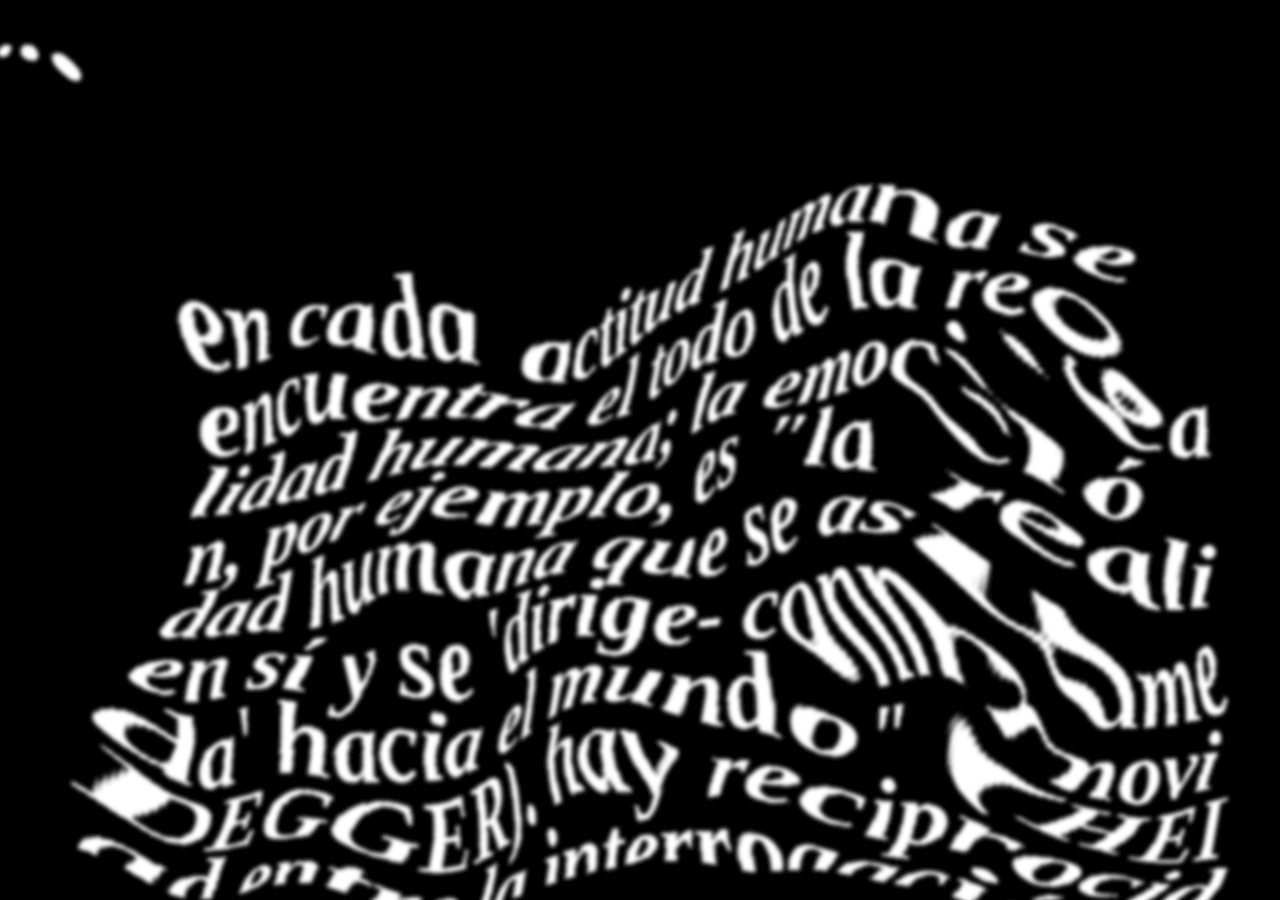
<file: index.html>
<!DOCTYPE html>
<html lang="es">

<head>
  <meta charset="UTF-8">
  <title>enlasantípodasdelavidaíntima</title>
  <link rel="stylesheet" href="./style.css">

</head>

<body>
  <!-- partial:index.partial.html -->
  <div id="container">
    <h1> ....</h1>
    <p id="text">
      en cada actitud humana se encuentra el todo de la realidad humana; la emoción, por ejemplo, es "la realidad humana que se asume en sí y se 'dirige- conmovida' hacia el mundo" (HEIDEGGER). hay reciprocidad entre la interrogación de la emoción y la interrogación de la conciencia porque te conmueves. y la conciencia es tal que la emoción es posible, incluso, necesaria</span>. El hecho aislado no significa nada. Sartre estudia la emoción como un sistema organizado de medios que apuntan a un fin, llamado enmascarar o reemplazar una conducta; "ella expresa bajo un aspecto definido la totalidad sintética humana en su integridad"- Por lo tanto no puede ser considerada por (sobre) estimulación exterior eso de k se te cae el sistema límbico ¿cuánto  puede un cuerpo acumular en humanidad sin procesar. la instalación DESEA DERRUMBE DESARMES DERRAME </span> █▒▒▒▒▒▒▒▒▒▒▒▒▒▒▒▒▒▒▒▒▒▒▒▒▒▒▒▒▒▒▒▒▒▒▒▒▒▒▒▒▒▒▒▒▒▒▒▒▒▒▒▒▒▒▒▒▒▒▒▒▒▒▒▒▒▒▒▒▒▒▒▒▒▒▒▒▒▒▒▒▒▒▒▒▒▒▒▒▒▒▒▒▒▒▒▒▒▒▒▒▒▒▒▒▒▒▒▒▒▒▒▒▒▒▒▒▒▒▒▒▒▒▒▒▒▒▒▒▒▒▒▒▒▒▒▒▒▒▒▒▒▒▒▒▒▒▒▒▒▒▒▒▒▒▒▒▒▒▒▒▒▒▒▒▒▒▒▒▒▒▒▒▒▒▒▒▒▒▒▒▒▒▒▒▒▒▒▒▒▒▒▒▒▒▒▒▒▒▒▒▒▒▒▒▒▒▒▒▒▒▒▒▒▒▒▒▒▒▒▒▒▒▒▒▒▒▒▒▒▒▒▒▒▒▒▒▒▒▒▒▒▒▒▒▒▒▒▒▒▒▒▒▒▒▒▒▒▒▒▒▒▒▒▒▒▒▒▒▒▒▒▒▒▒▒▒▒▒▒▒▒▒▒▒▒▒▒▒▒▒▒▒▒▒▒▒▒▒▒▒▒▒▒▒▒▒▒▒▒▒▒▒▒▒▒▒▒▒▒▒▒▒▒▒▒▒▒▒▒▒▒▒▒▒▒▒▒▒▒▒▒▒▒▒▒▒▒▒▒▒▒▒▒▒▒▒▒▒▒▒▒▒▒▒▒▒▒▒▒▒▒▒▒▒▒▒▒▒▒▒▒▒▒▒▒▒▒▒▒▒▒▒▒▒▒▒▒▒▒▒▒▒▒▒▒▒▒▒▒▒▒▒▒▒▒▒▒▒▒▒▒▒▒▒▒▒▒▒▒▒▒▒▒▒▒▒▒▒▒▒▒▒▒▒▒▒▒▒▒▒▒▒▒▒▒▒▒▒▒▒▒▒▒▒▒▒▒▒▒▒▒▒▒▒▒▒▒▒▒▒▒▒▒▒▒▒▒▒▒▒▒▒▒▒▒▒▒▒▒▒▒▒▒▒▒▒▒▒▒▒▒▒▒▒▒▒▒▒▒▒▒▒▒▒▒▒▒▒▒▒▒▒▒▒▒▒▒▒▒▒▒▒▒▒▒▒▒▒▒▒▒▒▒▒▒▒▒▒▒▒▒▒▒▒▒▒▒▒▒▒▒▒▒▒▒▒▒▒▒▒▒▒▒▒▒▒▒▒▒▒▒▒▒▒▒▒▒▒▒▒▒▒▒▒▒▒▒▒▒▒▒▒▒▒▒▒▒▒▒▒▒▒▒▒▒▒▒▒▒▒▒▒▒▒▒▒▒▒▒▒▒▒▒▒▒▒▒▒▒▒▒▒▒▒▒▒▒▒▒▒▒▒▒▒▒▒▒▒▒▒▒▒▒▒▒▒▒▒▒▒▒▒▒▒▒▒▒▒▒▒▒▒▒▒▒▒▒▒▒▒▒▒▒▒▒▒▒▒▒▒▒▒▒▒▒▒▒▒▒▒▒▒▒▒▒▒▒▒▒▒▒▒▒▒▒▒▒▒▒▒▒▒▒▒▒▒▒▒▒▒▒▒▒▒▒▒▒▒▒▒▒▒▒▒▒▒▒▒▒▒▒▒▒▒▒▒▒▒▒▒▒▒▒▒▒▒▒▒▒▒▒▒▒▒▒▒▒▒▒▒▒▒▒▒▒▒▒▒▒▒▒▒▒▒▒▒▒▒▒▒▒▒▒▒▒▒▒▒▒▒▒▒▒▒▒▒▒▒▒▒▒▒▒▒▒▒▒▒▒▒▒▒▒▒▒▒▒▒▒▒▒▒▒▒▒▒▒▒▒▒▒▒▒▒▒▒▒▒▒▒▒▒▒▒▒▒▒▒▒▒▒▒▒▒▒▒▒▒▒▒▒▒▒▒▒▒▒▒▒▒▒▒▒▒▒▒▒▒▒▒▒▒▒▒▒▒▒▒▒▒▒▒▒▒▒▒▒▒▒▒▒▒▒▒▒▒▒▒▒▒▒▒▒▒▒▒▒▒▒▒▒▒▒▒▒▒▒▒▒▒▒▒▒▒▒▒▒▒▒▒▒▒▒▒▒▒▒▒▒▒▒▒▒▒▒▒▒▒▒▒▒▒▒▒▒▒▒▒▒▒▒▒▒▒▒▒▒▒▒▒▒▒▒▒▒▒▒▒▒▒▒▒▒▒▒▒▒▒▒▒▒▒▒▒▒▒▒▒▒▒▒▒▒▒▒▒▒▒▒▒▒▒▒▒▒▒▒▒▒▒▒▒▒▒▒▒▒▒▒▒▒▒▒▒▒▒▒▒▒▒▒▒▒▒▒▒▒▒▒▒▒▒▒▒▒▒▒▒▒▒▒▒▒▒▒▒▒▒▒▒▒▒▒▒▒▒▒▒▒▒▒▒▒▒▒▒▒▒▒▒▒▒▒▒▒▒▒▒▒▒▒▒▒▒▒▒▒▒▒▒▒▒▒▒▒▒▒▒▒▒▒▒▒▒▒▒▒▒▒▒▒▒▒▒▒▒▒▒▒▒▒▒▒▒▒▒▒▒▒▒▒▒▒▒▒▒▒▒▒▒▒▒▒▒▒▒▒▒▒▒▒▒▒▒▒▒▒▒▒▒▒▒▒▒▒▒▒▒▒▒▒▒▒▒▒▒▒▒▒▒▒▒▒▒▒▒▒▒▒▒▒▒▒▒▒▒▒▒▒▒▒▒▒▒▒▒▒▒▒▒▒▒▒▒▒▒▒▒▒▒▒▒▒▒▒▒▒▒▒▒▒▒▒▒▒▒▒▒▒▒▒▒▒▒▒▒▒▒▒▒▒▒▒▒▒▒▒▒▒▒▒▒▒▒▒▒▒▒▒▒▒▒▒▒▒▒▒▒▒▒▒▒▒▒▒▒▒▒▒▒▒▒▒▒▒▒▒▒▒▒▒▒▒▒▒▒▒▒▒▒▒▒▒▒▒▒▒▒▒▒▒▒▒▒▒▒▒▒▒▒▒▒▒▒▒▒▒▒▒▒▒▒▒▒▒▒▒▒▒▒▒▒▒▒▒▒▒▒▒▒▒▒▒▒▒▒▒▒▒▒▒▒▒▒▒▒▒▒▒▒▒▒▒▒▒▒▒▒▒▒▒▒▒▒▒▒▒▒▒▒▒▒▒▒▒▒▒▒▒▒▒▒▒▒▒▒▒▒▒▒▒▒▒▒▒▒▒▒▒▒▒▒▒▒▒▒▒▒▒▒▒▒▒▒▒▒▒▒▒▒▒▒▒▒▒▒▒▒▒▒▒▒▒▒▒▒▒▒▒▒▒▒▒▒▒▒▒▒▒▒▒▒▒▒▒▒▒▒▒▒▒▒▒▒▒▒▒▒▒▒▒▒▒▒▒▒▒▒▒▒▒▒▒▒▒▒▒▒▒▒▒▒▒▒▒▒▒▒▒▒▒▒▒▒▒▒▒▒▒▒▒▒▒▒▒▒▒▒▒▒▒▒▒▒▒▒▒▒▒▒▒▒▒▒▒▒▒▒▒▒▒▒▒▒▒▒▒▒▒▒▒▒▒▒▒▒▒▒▒▒▒▒▒▒▒▒▒▒▒▒▒▒▒▒▒▒▒▒▒▒▒▒▒▒▒▒▒▒▒▒▒▒▒▒▒▒▒▒▒▒▒▒▒▒▒▒▒▒▒▒▒▒▒▒▒▒▒▒▒▒▒▒▒▒▒▒▒▒▒▒▒▒▒▒▒▒▒▒▒▒▒▒▒▒▒▒▒▒▒▒▒▒▒▒▒▒▒▒▒▒▒▒▒▒▒▒▒▒▒▒▒▒▒▒▒▒▒▒▒▒▒▒▒▒▒▒▒▒▒▒▒▒▒▒▒▒▒▒▒▒▒▒▒▒▒▒▒▒▒▒▒▒▒▒▒▒▒▒▒▒▒▒▒▒▒▒▒▒▒▒▒▒▒▒▒▒▒▒▒▒▒▒▒▒▒▒▒▒▒▒▒▒▒▒▒▒▒▒▒▒▒▒▒▒▒▒▒▒▒▒▒▒▒▒▒▒▒▒▒▒▒▒▒▒▒▒▒▒▒▒▒▒▒▒▒▒▒▒▒▒▒▒▒▒▒▒▒▒▒▒▒▒▒▒▒▒▒▒▒▒▒▒▒▒▒▒▒▒▒▒▒▒▒▒▒▒▒▒▒▒▒▒▒▒▒▒▒▒▒▒▒▒▒▒▒▒▒▒▒▒▒▒▒▒▒▒▒▒▒▒▒▒▒▒▒▒▒▒▒▒▒▒▒▒▒▒▒▒▒▒▒▒▒▒▒▒▒▒▒▒▒▒▒▒▒▒▒▒▒▒▒▒▒▒▒▒▒▒▒▒▒▒▒▒▒▒▒▒▒▒▒▒▒▒▒▒▒▒▒▒▒▒▒▒▒▒▒▒▒▒▒▒▒▒▒▒▒▒▒▒▒▒▒▒▒▒▒▒▒▒▒▒▒▒▒▒▒▒▒▒▒▒▒▒▒▒▒▒▒▒▒▒▒▒▒▒▒▒▒▒▒▒▒▒▒▒▒▒▒▒▒▒▒▒▒▒▒▒▒▒▒▒▒▒▒▒▒▒▒▒▒▒▒▒▒▒▒▒▒▒▒▒▒▒▒▒▒▒▒▒▒▒▒▒▒▒▒▒▒▒▒▒▒▒▒▒▒▒▒▒▒▒▒▒▒▒▒▒▒▒▒▒▒▒▒▒▒▒▒▒▒▒▒▒▒▒▒▒▒▒▒▒▒▒▒▒▒▒▒▒▒▒▒▒▒▒▒▒▒▒▒▒▒▒▒▒▒▒▒▒▒▒▒▒▒▒▒▒▒▒▒▒▒▒▒▒▒▒▒▒▒▒▒▒▒▒▒▒▒▒▒▒▒▒▒▒▒▒▒▒▒▒▒▒▒▒▒▒▒▒▒▒▒▒▒▒▒▒▒▒▒▒▒▒▒▒▒▒▒▒▒▒▒▒▒▒▒▒▒▒▒▒▒▒▒▒▒▒▒▒▒▒▒▒▒▒▒▒▒▒▒▒▒▒▒▒▒▒▒▒▒▒▒▒▒▒▒▒▒▒▒▒▒▒▒▒▒▒▒▒▒▒▒▒▒▒▒▒▒▒▒▒▒▒▒▒▒▒▒▒▒▒▒▒▒▒▒▒▒▒▒▒▒▒▒▒▒▒▒▒▒▒▒▒▒▒▒▒▒▒▒▒▒▒▒▒▒▒▒▒▒▒▒▒▒▒▒▒▒▒▒▒▒▒▒▒▒▒▒▒▒▒▒▒▒▒▒▒▒▒▒▒▒▒▒▒▒▒▒▒▒▒▒▒▒▒▒▒▒▒▒▒▒▒▒▒▒▒▒▒▒▒▒▒▒▒▒▒▒▒▒▒▒▒▒▒▒▒▒▒▒▒▒▒▒▒▒▒▒▒▒▒▒▒▒▒▒▒▒▒▒▒▒▒▒▒▒▒▒▒▒▒▒▒▒▒▒▒▒▒▒▒▒▒▒▒▒▒▒▒▒▒▒▒▒▒▒▒▒▒▒▒▒▒▒▒▒▒▒▒▒▒▒▒▒▒▒▒▒▒▒▒▒▒▒▒▒▒▒▒▒▒▒▒▒▒▒▒▒▒▒▒▒▒▒▒▒▒▒▒▒▒▒▒▒▒▒▒▒▒▒▒▒▒▒▒▒▒▒▒▒▒▒▒▒▒▒▒▒▒▒▒▒▒▒▒▒▒▒▒▒▒▒▒▒▒▒▒▒▒▒▒▒▒▒▒▒▒▒▒▒▒▒▒▒▒▒▒▒▒▒▒▒▒▒▒▒▒▒▒▒▒▒▒▒▒▒▒▒▒▒▒▒▒▒▒▒▒▒▒▒▒▒▒▒▒▒▒▒▒▒▒▒▒▒▒▒▒▒▒▒▒▒▒▒▒▒▒▒▒▒▒▒▒▒▒▒▒▒▒▒▒▒▒▒▒▒▒▒▒▒▒▒▒▒▒▒▒▒▒▒▒▒▒▒▒▒▒▒▒▒▒▒▒▒▒▒▒▒▒▒▒▒▒▒▒▒▒▒▒▒▒▒▒▒▒▒▒▒▒▒▒▒▒▒▒▒▒▒▒▒▒▒▒▒▒▒▒▒▒▒▒▒▒▒▒▒▒▒▒▒▒▒▒▒▒▒▒▒▒▒▒▒▒▒▒▒▒▒▒▒▒▒▒▒▒▒▒▒▒▒▒▒▒▒▒▒▒▒▒▒▒▒▒▒▒▒▒▒▒▒▒▒▒▒▒▒▒▒▒▒▒▒▒▒▒▒▒▒▒▒▒▒▒▒▒▒▒▒▒▒▒▒▒▒▒▒▒▒▒▒▒▒▒▒▒▒▒▒▒▒▒▒▒▒▒▒▒▒▒▒▒▒▒▒▒▒▒▒▒▒▒▒▒▒▒▒▒▒▒▒▒▒▒▒▒▒▒▒▒▒▒▒▒▒▒▒▒▒▒▒▒▒▒▒▒▒▒▒▒▒▒▒▒▒▒▒▒▒▒▒▒▒▒▒▒▒▒▒▒▒▒▒▒▒▒▒▒▒▒▒▒▒▒▒▒▒▒▒▒▒▒▒▒▒▒▒▒▒▒▒▒▒▒▒▒▒▒▒▒▒▒▒▒▒▒▒▒▒▒▒▒▒▒▒▒▒▒▒▒▒▒▒▒▒▒▒▒▒▒▒▒▒▒▒▒▒▒▒▒▒▒▒▒▒▒▒▒▒▒▒▒▒▒▒▒▒▒▒▒▒▒▒▒▒▒▒▒▒▒▒▒▒▒▒▒▒▒▒▒▒▒▒▒▒▒▒▒▒▒▒▒▒▒▒▒▒▒▒▒▒▒▒▒▒▒▒▒▒▒▒▒▒▒▒▒▒▒▒▒▒▒▒▒▒▒▒▒▒▒▒▒▒▒▒▒▒▒▒▒▒▒▒▒▒▒▒▒▒▒▒▒▒▒▒▒▒▒▒▒▒▒▒▒▒▒▒▒▒▒▒▒▒▒▒▒▒▒▒▒▒▒▒▒▒▒▒▒▒▒▒▒▒▒▒▒▒▒▒▒▒▒▒▒▒▒▒▒▒▒▒▒▒▒▒▒▒▒▒▒▒▒▒▒▒▒▒▒▒▒▒▒▒▒▒▒▒▒▒▒▒▒▒▒▒▒▒▒▒▒▒▒▒▒▒▒▒▒▒▒▒▒▒▒▒▒▒▒▒▒▒▒▒▒▒▒▒▒▒▒▒▒▒▒▒▒▒▒▒▒▒▒▒▒▒▒▒▒▒▒▒▒▒▒▒▒▒▒▒▒▒▒▒▒▒▒▒▒▒▒▒▒▒▒▒▒▒▒▒▒▒▒▒▒▒▒▒▒▒▒▒▒▒▒▒▒▒▒▒▒▒▒▒▒▒▒▒▒▒▒▒▒▒▒▒▒▒▒▒▒▒▒▒▒▒▒▒▒▒▒▒▒▒▒▒▒▒▒▒▒▒▒▒▒▒▒▒▒▒▒▒▒▒▒▒▒▒▒▒▒▒▒▒▒▒▒▒▒▒▒▒▒▒▒▒▒▒▒▒▒▒▒▒▒▒▒▒▒▒▒▒▒▒▒▒▒▒▒▒▒▒▒▒▒▒▒▒▒▒▒▒▒▒▒▒▒▒▒▒▒▒▒▒▒▒▒▒▒▒▒▒▒▒▒▒▒▒▒▒▒▒▒▒▒▒▒▒▒▒▒▒▒▒▒▒▒▒▒▒▒▒▒▒▒▒▒▒▒▒▒▒▒▒▒▒▒▒▒▒▒▒▒▒▒▒▒▒▒▒▒▒▒▒▒▒▒▒▒▒▒▒▒▒▒▒▒▒▒▒▒▒▒▒▒▒▒▒▒▒▒▒▒▒▒▒▒▒▒▒▒▒▒▒▒▒▒▒▒▒▒▒▒▒▒▒▒▒▒▒▒▒▒▒▒▒▒▒▒▒▒▒▒▒▒▒▒▒▒▒▒▒▒▒▒▒▒▒<!DOCTYPE html>
<html lang="es">
<head>
  <meta charset="UTF-8" />
  <title>smioochy.click</title>
  <meta name="viewport" content="width=device-width, initial-scale=1.0">
  <style>
    body {
      margin: 0;
      background-color: black;
      color: white;
      font-family: monospace;
    }

    .imagen-interactiva {
      background-image: url('derrames.png');
      background-size: cover;
      background-position: center;
      width: 100vw;
      height: 100vh;
      position: relative;
    }

    .zona-secreta {
      position: absolute;
      top: 20%;
      left: 30%;
      width: 300px;
      height: 100px;
      cursor: pointer;
    }

    .zona-secreta:hover {
      background-color: rgba(255, 0, 255, 0.3);
    }

    .mensaje-hover {
      position: absolute;
      top: 80%;
      left: 10%;
      color: hotpink;
      opacity: 0;
      transition: opacity 0.4s ease;
      font-size: 1.5rem;
    }

    .zona-secreta:hover + .mensaje-hover {
      opacity: 1;
    }
  </style>
</head>
<body>
  <div class="imagen-interactiva">
    <div class="zona-secreta"></div>
    <div class="mensaje-hover">¿cuánto puede un cuerpo portar y comportarse?</div>
  </div>
</body>
</html>

se desintegran las fuerzas que exigen exista un entre

Nosotros entre todo lo demás entre tensión entre otros

entre tú y tú, aquello y lo bello, justo entre medio

y <br><br><br>
con miedo de
 
      <br><br>      <br><br> <br><br><br><br><br><br><br><br><br><br>      <br><br> <br><br><br><br><br><br><br><br><br><br>      <br><br> <br><br><br><br><br><br><br><br><br><br>      <br><br> <br><br><br><br><br><br><br><br><br><br>      <br><br> <br><br><br><br><br><br><br><br><br><br>      <br><br> <br><br><br><br><br><br><br><br><br><br>      <br><br> <br><br><br><br><br><br><br><br><br><br>      <br><br> <br><br><br><br><br><br><br><br><br><br>















































































































































































































































































































































































































































































































































































































































































































































































































































































































































































































































































































































































































































































































































































































































































































































































































































































































































































































































































































































































































































































































































































































































































































































































































































































































































































































































































































































































































































































































































































































































































































































































































































































































































































































































































































































































































































































































































































































































































































































































































































































































































































































































































































































































































































































































































































































































































































































































































































































































































































































































































































































































































































































































































































































































































































































































































































































































































































































































































































































































































































































































































































































































































































































































































































































































































































































































































































































































































































































































































































































































































































































































































































































































































































































































































































































































































































































































































































































































































































































































































































































































































































































































































































































































































































































































































































































































































































































































































































































































































































































































































































































































































































































































































































































































































































































































































































































































































































































































































































































































































































































































































































































































































































































































































































































































































































































































































































































































































































































































































































































































































































































































































































































































































































































































































































































































































































































































































































































































































































































































































































































































































































































































































































































































































































































































































































































































































































































































































































































































































































































































































































































































































































































































































































































































































































































































































































































































































































































































































































































































































































































































































































































































































































































































































































































































































































































































































































































































































































































































































































































































































































































































































































































































































































































































































































































































































































































































































































































































































































































































































































































































































































































































































































































































































































































































































































































































































































































































































































































































































































































































































































































































































































































































































































































































































































































































































































































































































































































































































































































































































































































































































































































































































































































































































































































































































































































































































































































































































































































































































































































































































































































































































































































































































































































































































































































































































































































































































































































































































      ,
      uieyfiusfdfffffff <br><br><br><br>
      <img src="/superya/dino.png" alt="">
      Mis links:
      <br><br> <br><br><br><br><br><br><br><br><br><br>      <br><br> <br><br><br><br><br><br><br><br><br><br>      <br><br> <br><br><br><br><br><br><br><br><br><br>      <br><br> <br><br><br><br><br><br><br><br><br><br>      <br><br> <br><br><br><br><br><br><br><br><br><br>      <br><br> <br><br><br><br><br><br><br><br><br><br>      <br><br> <br><br><br><br><br><br><br><br><br><br>      <br><br> <br><br><br><br><br><br><br><br><br><br>      <br><br> <br><br><br><br><br><br><br><br><br><br>      <br><br> <br><br><br><br><br><br><br><br><br><br>      <br><br> <br><br><br><br><br><br><br><br><br><br>      <br><br> <br><br><br><br><br><br><br><br><br><br>      <br><br> <br><br><br><br><br><br><br><br><br><br>      <br><br> <br><br><br><br><br><br><br><br><br><br>      <br><br> <br><br><br><br><br><br><br><br><br><br>      <br><br> <br><br><br><br><br><br><br><br><br><br>      <br><br> <br><br><br><br><br><br><br><br><br><br>      <br><br> <br><br><br><br><br><br><br><br><br><br>      <br><br> <br><br><br><br><br><br><br><br><br><br>      <br><br> <br><br><br><br><br><br><br><br><br><br>      <br><br> <br><br><br><br><br><br><br><br><br><br>      <br><br> <br><br><br><br><br><br><br><br><br><br>      <br><br> <br><br><br><br><br><br><br><br><br><br>      <br><br> <br><br><br><br><br><br><br><br><br><br>      <br><br> <br><br><br><br><br><br><br><br><br><br>      <br><br> <br><br><br><br><br><br><br><br><br><br>      <br><br> <br><br><br><br><br><br><br><br><br><br>      <br><br> <br><br><br><br><br><br><br><br><br><br>      <br><br> <br><br><br><br><br><br><br><br><br><br>      <br><br> <br><br><br><br><br><br><br><br><br><br>      <br><br> <br><br><br><br><br><br><br><br><br><br>      <br><br> <br><br><br><br><br><br><br><br><br><br>      <br><br> <br><br><br><br><br><br><br><br><br><br>      <br><br> <br><br><br><br><br><br><br><br><br><br>      <br><br> <br><br><br><br><br><br><br><br><br><br>      <br><br> <br><br><br><br><br><br><br><br><br><br>      <br><br> <br><br><br><br><br><br><br><br><br><br>      <br><br> <br><br><br><br><br><br><br><br><br><br>      <br><br> <br><br><br><br><br><br><br><br><br><br>      <br><br> <br><br><br><br><br><br><br><br><br><br>      <br><br> <br><br><br><br><br><br><br><br><br><br>      <br><br> <br><br><br><br><br><br><br><br><br><br>      <br><br> <br><br><br><br><br><br><br><br><br><br>      <br><br> <br><br><br><br><br><br><br><br><br><br>      <br><br> <br><br><br><br><br><br><br><br><br><br>      <br><br> <br><br><br><br><br><br><br><br><br><br>      <br><br> <br><br><br><br><br><br><br><br><br><br>      <br><br> <br><br><br><br><br><br><br><br><br><br>      <br><br> <br><br><br><br><br><br><br><br><br><br>      <br><br> <br><br><br><br><br><br><br><br><br><br>      <br><br> <br><br><br><br><br><br><br><br><br><br>      <br><br> <br><br><br><br><br><br><br><br><br><br>      <br><br> <br><br><br><br><br><br><br><br><br><br>      <br><br> <br><br><br><br><br><br><br><br><br><br>      <br><br> <br><br><br><br><br><br><br><br><br><br>      <br><br> <br><br><br><br><br><br><br><br><br><br>      <br><br> <br><br><br><br><br><br><br><br><br><br>      <br><br> <br><br><br><br><br><br><br><br><br><br>      <br><br> <br><br><br><br><br><br><br><br><br><br>      <br><br> <br><br><br><br><br><br><br><br><br><br>      <br><br> <br><br><br><br><br><br><br><br><br><br>      <br><br> <br><br><br><br><br><br><br><br><br><br>      <br><br> <br><br><br><br><br><br><br><br><br><br>      <br><br> <br><br><br><br><br><br><br><br><br><br>      <br><br> <br><br><br><br><br><br><br><br><br><br>      <br><br> <br><br><br><br><br><br><br><br><br><br>      <br><br> <br><br><br><br><br><br><br><br><br><br>      <br><br> <br><br><br><br><br><br><br><br><br><br>      <br><br> <br><br><br><br><br><br><br><br><br><br>      <br><br> <br><br><br><br><br><br><br><br><br><br>      <br><br> <br><br><br><br><br><br><br><br><br><br>      <br><br> <br><br><br><br><br><br><br><br><br><br>      <br><br> <br><br><br><br><br><br><br><br><br><br>      <br><br> <br><br><br><br><br><br><br><br><br><br>      <br><br> <br><br><br><br><br><br><br><br><br><br>      <br><br> <br><br><br><br><br><br><br><br><br><br>      <br><br> <br><br><br><br><br><br><br><br><br><br>      <br><br> <br><br><br><br><br><br><br><br><br><br>      <br><br> <br><br><br><br><br><br><br><br><br><br>      <br><br> <br><br><br><br><br><br><br><br><br><br>      <br><br> <br><br><br><br><br><br><br><br><br><br>      <br><br> <br><br><br><br><br><br><br><br><br><br>      <br><br> <br><br><br><br><br><br><br><br><br><br>      <br><br> <br><br><br><br><br><br><br><br><br><br>      <br><br> <br><br><br><br><br><br><br><br><br><br>      <br><br> <br><br><br><br><br><br><br><br><br><br>      <br><br> <br><br><br><br><br><br><br><br><br><br>      <br><br> <br><br><br><br><br><br><br><br><br><br>      <br><br> <br><br><br><br><br><br><br><br><br><br>      <br><br> <br><br><br><br><br><br><br><br><br><br>      <br><br> <br><br><br><br><br><br><br><br><br><br>      <br><br> <br><br><br><br><br><br><br><br><br><br>      <br><br> <br><br><br><br><br><br><br><br><br><br>      <br><br> <br><br><br><br><br><br><br><br><br><br>      <br><br> <br><br><br><br><br><br><br><br><br><br>      <br><br> <br><br><br><br><br><br><br><br><br><br>      <br><br> <br><br><br><br><br><br><br><br><br><br>      <br><br> <br><br><br><br><br><br><br><br><br><br>      <br><br> <br><br><br><br><br><br><br><br><br><br>      <br><br> <br><br><br><br><br><br><br><br><br><br>      <br><br> <br><br><br><br><br><br><br><br><br><br>      <br><br> <br><br><br><br><br><br><br><br><br><br>      <br><br> <br><br><br><br><br><br><br><br><br><br>      <br><br> <br><br><br><br><br><br><br><br><br><br>      <br><br> <br><br><br><br><br><br><br><br><br><br>      <br><br> <br><br><br><br><br><br><br><br><br><br>      <br><br> <br><br><br><br><br><br><br><br><br><br>      <br><br> <br><br><br><br><br><br><br><br><br><br>      <br><br> <br><br><br><br><br><br><br><br><br><br>      <br><br> <br><br><br><br><br><br><br><br><br><br>      <br><br> <br><br><br><br><br><br><br><br><br><br>      <br><br> <br><br><br><br><br><br><br><br><br><br>      <br><br> <br><br><br><br><br><br><br><br><br><br>      <br><br> <br><br><br><br><br><br><br><br><br><br>      <br><br> <br><br><br><br><br><br><br><br><br><br>      <br><br> <br><br><br><br><br><br><br><br><br><br>      <br><br> <br><br><br><br><br><br><br><br><br><br>      <br><br> <br><br><br><br><br><br><br><br><br><br>      <br><br> <br><br><br><br><br><br><br><br><br><br>      <br><br> <br><br><br><br><br><br><br><br><br><br>      <br><br> <br><br><br><br><br><br><br><br><br><br>      <br><br> <br><br><br><br><br><br><br><br><br><br>      <br><br> <br><br><br><br><br><br><br><br><br><br>      <br><br> <br><br><br><br><br><br><br><br><br><br>      <br><br> <br><br><br><br><br><br><br><br><br><br>      <br><br> <br><br><br><br><br><br><br><br><br><br>      <br><br> <br><br><br><br><br><br><br><br><br><br>      <br><br> <br><br><br><br><br><br><br><br><br><br>      <br><br> <br><br><br><br><br><br><br><br><br><br>      <br><br> <br><br><br><br><br><br><br><br><br><br>      <br><br> <br><br><br><br><br><br><br><br><br><br>      <br><br> <br><br><br><br><br><br><br><br><br><br>      <br><br> <br><br><br><br><br><br><br><br><br><br>      <br><br> <br><br><br><br><br><br><br><br><br><br>      <br><br> <br><br><br><br><br><br><br><br><br><br>      <br><br> <br><br><br><br><br><br><br><br><br><br>      <br><br> <br><br><br><br><br><br><br><br><br><br>      <br><br> <br><br><br><br><br><br><br><br><br><br>      <br><br> <br><br><br><br><br><br><br><br><br><br>      <br><br> <br><br><br><br><br><br><br><br><br><br>      <br><br> <br><br><br><br><br><br><br><br><br><br>      <br><br> <br><br><br><br><br><br><br><br><br><br>      <br><br> <br><br><br><br><br><br><br><br><br><br>      <br><br> <br><br><br><br><br><br><br><br><br><br>      <br><br> <br><br><br><br><br><br><br><br><br><br>      <br><br> <br><br><br><br><br><br><br><br><br><br>      <br><br> <br><br><br><br><br><br><br><br><br><br>      <br><br> <br><br><br><br><br><br><br><br><br><br>      <br><br> <br><br><br><br><br><br><br><br><br><br>      <br><br> <br><br><br><br><br><br><br><br><br><br>      <br><br> <br><br><br><br><br><br><br><br><br><br>      <br><br> <br><br><br><br><br><br><br><br><br><br>      <br><br> <br><br><br><br><br><br><br><br><br><br>      <br><br> <br><br><br><br><br><br><br><br><br><br>      <br><br> <br><br><br><br><br><br><br><br><br><br>      <br><br> <br><br><br><br><br><br><br><br><br><br>      <br><br> <br><br><br><br><br><br><br><br><br><br>      <br><br> <br><br><br><br><br><br><br><br><br><br>      <br><br> <br><br><br><br><br><br><br><br><br><br>      <br><br> <br><br><br><br><br><br><br><br><br><br>      <br><br> <br><br><br><br><br><br><br><br><br><br>      <br><br> <br><br><br><br><br><br><br><br><br><br>      <br><br> <br><br><br><br><br><br><br><br><br><br>      <br><br> <br><br><br><br><br><br><br><br><br><br>      <br><br> <br><br><br><br><br><br><br><br><br><br>      <br><br> <br><br><br><br><br><br><br><br><br><br>      <br><br> <br><br><br><br><br><br><br><br><br><br>      <br><br> <br><br><br><br><br><br><br><br><br><br>      <br><br> <br><br><br><br><br><br><br><br><br><br>      <br><br> <br><br><br><br><br><br><br><br><br><br>      <br><br> <br><br><br><br><br><br><br><br><br><br>      <br><br> <br><br><br><br><br><br><br><br><br><br>      <br><br> <br><br><br><br><br><br><br><br><br><br>      <br><br> <br><br><br><br><br><br><br><br><br><br>      <br><br> <br><br><br><br><br><br><br><br><br><br>      <br><br> <br><br><br><br><br><br><br><br><br><br>      <br><br> <br><br><br><br><br><br><br><br><br><br>      <br><br> <br><br><br><br><br><br><br><br><br><br>      <br><br> <br><br><br><br><br><br><br><br><br><br>      <br><br> <br><br><br><br><br><br><br><br><br><br>      <br><br> <br><br><br><br><br><br><br><br><br><br>      <br><br> <br><br><br><br><br><br><br><br><br><br>      <br><br> <br><br><br><br><br><br><br><br><br><br>      <br><br> <br><br><br><br><br><br><br><br><br><br>      <br><br> <br><br><br><br><br><br><br><br><br><br>      <br><br> <br><br><br><br><br><br><br><br><br><br>      <br><br> <br><br><br><br><br><br><br><br><br><br>      <br><br> <br><br><br><br><br><br><br><br><br><br>      <br><br> <br><br><br><br><br><br><br><br><br><br>      <br><br> <br><br><br><br><br><br><br><br><br><br>      <br><br> <br><br><br><br><br><br><br><br><br><br>      <br><br> <br><br><br><br><br><br><br><br><br><br>      <br><br> <br><br><br><br><br><br><br><br><br><br>      <br><br> <br><br><br><br><br><br><br><br><br><br>      <br><br> <br><br><br><br><br><br><br><br><br><br>      <br><br> <br><br><br><br><br><br><br><br><br><br>      <br><br> <br><br><br><br><br><br><br><br><br><br>      <br><br> <br><br><br><br><br><br><br><br><br><br>      <br><br> <br><br><br><br><br><br><br><br><br><br>      <br><br> <br><br><br><br><br><br><br><br><br><br>      <br><br> <br><br><br><br><br><br><br><br><br><br>      <br><br> <br><br><br><br><br><br><br><br><br><br>      <br><br> <br><br><br><br><br><br><br><br><br><br>      <br><br> <br><br><br><br><br><br><br><br><br><br>      <br><br> <br><br><br><br><br><br><br><br><br><br>      <br><br> <br><br><br><br><br><br><br><br><br><br>      <br><br> <br><br><br><br><br><br><br><br><br><br>      <br><br> <br><br><br><br><br><br><br><br><br><br>      <br><br> <br><br><br><br><br><br><br><br><br><br>      <br><br> <br><br><br><br><br><br><br><br><br><br>      <br><br> <br><br><br><br><br><br><br><br><br><br>      <br><br> <br><br><br><br><br><br><br><br><br><br>      <br><br> <br><br><br><br><br><br><br><br><br><br>      <br><br> <br><br><br><br><br><br><br><br><br><br>      <br><br> <br><br><br><br><br><br><br><br><br><br>      <br><br> <br><br><br><br><br><br><br><br><br><br>      <br><br> <br><br><br><br><br><br><br><br><br><br>      <br><br> <br><br><br><br><br><br><br><br><br><br>      <br><br> <br><br><br><br><br><br><br><br><br><br>      <br><br> <br><br><br><br><br><br><br><br><br><br>      <br><br> <br><br><br><br><br><br><br><br><br><br>      <br><br> <br><br><br><br><br><br><br><br><br><br>      <br><br> <br><br><br><br><br><br><br><br><br><br>      <br><br> <br><br><br><br><br><br><br><br><br><br>      <br><br> <br><br><br><br><br><br><br><br><br><br>      <br><br> <br><br><br><br><br><br><br><br><br><br>      <br><br> <br><br><br><br><br><br><br><br><br><br>      <br><br> <br><br><br><br><br><br><br><br><br><br>      <br><br> <br><br><br><br><br><br><br><br><br><br>      <br><br> <br><br><br><br><br><br><br><br><br><br>      <br><br> <br><br><br><br><br><br><br><br><br><br>      <br><br> <br><br><br><br><br><br><br><br><br><br>      <br><br> <br><br><br><br><br><br><br><br><br><br>      <br><br> <br><br><br><br><br><br><br><br><br><br>      <br><br> <br><br><br><br><br><br><br><br><br><br>      <br><br> <br><br><br><br><br><br><br><br><br><br>      <br><br> <br><br><br><br><br><br><br><br><br><br>      <br><br> <br><br><br><br><br><br><br><br><br><br>      <br><br> <br><br><br><br><br><br><br><br><br><br>      <br><br> <br><br><br><br><br><br><br><br><br><br>      <br><br> <br><br><br><br><br><br><br><br><br><br>      <br><br> <br><br><br><br><br><br><br><br><br><br>      <br><br> <br><br><br><br><br><br><br><br><br><br>      <br><br> <br><br><br><br><br><br><br><br><br><br>      <br><br> <br><br><br><br><br><br><br><br><br><br>      <br><br> <br><br><br><br><br><br><br><br><br><br>      <br><br> <br><br><br><br><br><br><br><br><br><br>      <br><br> <br><br><br><br><br><br><br><br><br><br>      <br><br> <br><br><br><br><br><br><br><br><br><br>      <br><br> <br><br><br><br><br><br><br><br><br><br>      <br><br> <br><br><br><br><br><br><br><br><br><br>      <br><br> <br><br><br><br><br><br><br><br><br><br>      <br><br> <br><br><br><br><br><br><br><br><br><br>      <br><br> <br><br><br><br><br><br><br><br><br><br>      <br><br> <br><br><br><br><br><br><br><br><br><br>      <br><br> <br><br><br><br><br><br><br><br><br><br>      <br><br> <br><br><br><br><br><br><br><br><br><br>      <br><br> <br><br><br><br><br><br><br><br><br><br>      <br><br> <br><br><br><br><br><br><br><br><br><br>      <br><br> <br><br><br><br><br><br><br><br><br><br>      <br><br> <br><br><br><br><br><br><br><br><br><br>      <br><br> <br><br><br><br><br><br><br><br><br><br>      <br><br> <br><br><br><br><br><br><br><br><br><br>      <br><br> <br><br><br><br><br><br><br><br><br><br>      <br><br> <br><br><br><br><br><br><br><br><br><br>      <br><br> <br><br><br><br><br><br><br><br><br><br>      <br><br> <br><br><br><br><br><br><br><br><br><br>      <br><br> <br><br><br><br><br><br><br><br><br><br>      <br><br> <br><br><br><br><br><br><br><br><br><br>      <br><br> <br><br><br><br><br><br><br><br><br><br>      <br><br> <br><br><br><br><br><br><br><br><br><br>      <br><br> <br><br><br><br><br><br><br><br><br><br>      <br><br> <br><br><br><br><br><br><br><br><br><br>      <br><br> <br><br><br><br><br><br><br><br><br><br>      <br><br> <br><br><br><br><br><br><br><br><br><br>      <br><br> <br><br><br><br><br><br><br><br><br><br>      <br><br> <br><br><br><br><br><br><br><br><br><br>      <br><br> <br><br><br><br><br><br><br><br><br><br>      <br><br> <br><br><br><br><br><br><br><br><br><br>      <br><br> <br><br><br><br><br><br><br><br><br><br>      <br><br> <br><br><br><br><br><br><br><br><br><br>      <br><br> <br><br><br><br><br><br><br><br><br><br>      <br><br> <br><br><br><br><br><br><br><br><br><br>      <br><br> <br><br><br><br><br><br><br><br><br><br>      <br><br> <br><br><br><br><br><br><br><br><br><br>      <br><br> <br><br><br><br><br><br><br><br><br><br>      <br><br> <br><br><br><br><br><br><br><br><br><br>      <br><br> <br><br><br><br><br><br><br><br><br><br>      <br><br> <br><br><br><br><br><br><br><br><br><br>      <br><br> <br><br><br><br><br><br><br><br><br><br>      <br><br> <br><br><br><br><br><br><br><br><br><br>      <br><br> <br><br><br><br><br><br><br><br><br><br>      <br><br> <br><br><br><br><br><br><br><br><br><br>      <br><br> <br><br><br><br><br><br><br><br><br><br>      <br><br> <br><br><br><br><br><br><br><br><br><br>      <br><br> <br><br><br><br><br><br><br><br><br><br>      <br><br> <br><br><br><br><br><br><br><br><br><br>      <br><br> <br><br><br><br><br><br><br><br><br><br>      <br><br> <br><br><br><br><br><br><br><br><br><br>      <br><br> <br><br><br><br><br><br><br><br><br><br>      <br><br> <br><br><br><br><br><br><br><br><br><br>      <br><br> <br><br><br><br><br><br><br><br><br><br>      <br><br> <br><br><br><br><br><br><br><br><br><br>      <br><br> <br><br><br><br><br><br><br><br><br><br>      <br><br> <br><br><br><br><br><br><br><br><br><br>      <br><br> <br><br><br><br><br><br><br><br><br><br>      <br><br> <br><br><br><br><br><br><br><br><br><br>      <br><br> <br><br><br><br><br><br><br><br><br><br>      <br><br> <br><br><br><br><br><br><br><br><br><br>      <br><br> <br><br><br><br><br><br><br><br><br><br>
      <a href="#">Instagran</a>
      </p>
  </div>

  <svg xmlns="http://www.w3.org/2000/svg" version="1.1">
    <defs>
      <filter id="noise">
        <feTurbulence type="fractalNoise" id="turbulence" baseFrequency="0.002" numOctaves="3" result="noise"
          seed="0" />
        <feDisplacementMap id="displacement" in="SourceGraphic" in2="noise" scale="300" />
      </filter>

      <filter id="contrast">
        <feColorMatrix in="SourceGraphic" mode="matrix" values="1 0 0 0 0  0 1 0 0 0  0 0 1 0 0  0 0 0 30 -2"
          result="matrix" />
        <feComposite in="SourceGraphic" in2="matrix" operator="atop" />
      </filter>
    </defs>
  </svg>
  <!-- partial -->

</body>

</html>
</file>
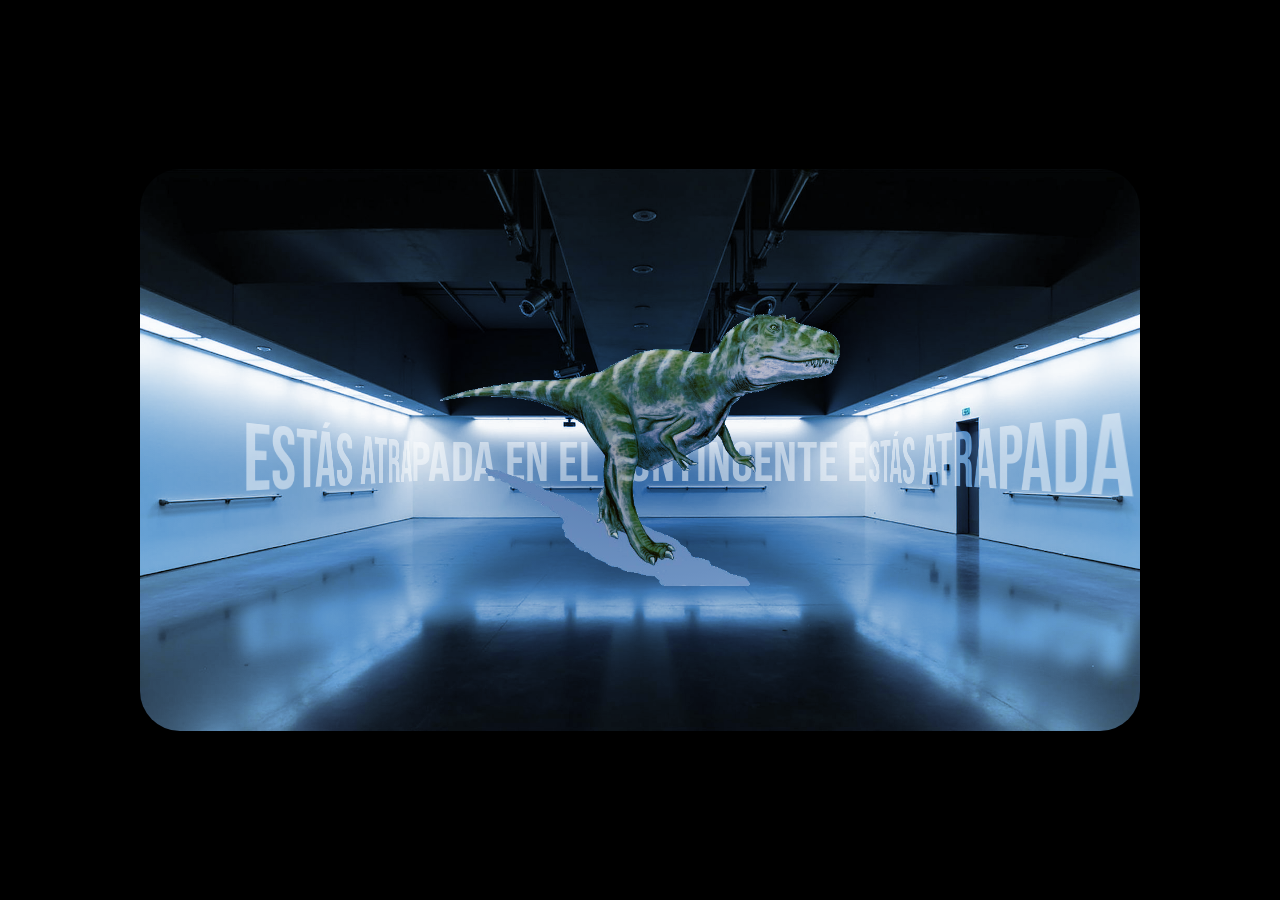
<file: superya/index.html>
<!DOCTYPE html>
<html lang="es">

<head>
	<meta charset="UTF-8">
	<title>Estás atrapada en el presente</title>
	<link rel='stylesheet' href='https://fonts.googleapis.com/css2?family=Paytone+One&amp;display=swap'>
	<link rel="stylesheet" href="./style.css">

</head>

<body>
	<!-- partial:index.partial.html -->
	<div class=container>
		<div class=content style=display:block;width:1000px;height:562px>
			<div class=container-full>
				<div class="animated hue"></div><img class=backgroundImage
					src="room.jpg"> <img
					class=boyImage
					src="dino.png">
				<div class=container>
					<div class=cube>
						<div class="face top"></div>
						<div class="face bottom"></div>
						<div class="face left text"></div>
						<div class="face right text"></div>
						<div class="face front"></div>
						<div class="face back text"></div>
					</div>
				</div>
				<div class=container-reflect>
					<div class=cube>
						<div class="face top"></div>
						<div class="face bottom"></div>
						<div class="face left text"></div>
						<div class="face right text"></div>
						<div class="face front"></div>
						<div class="face back text"></div>
					</div>
				</div>
			</div>
		</div>
	</div>
	<!-- partial -->
	<script src="./script.js"></script>

</body>

</html>
</file>
<file: style.css>
* {
  margin: 0;
  font-family: serif;
  font-weight: 900;
  font-style: Italic;
  font-size: 2.4rem;
  font-spacing: -0px;
}

#container {
  filter: url("#noise") blur(2px);
  position: absolute;
  width: 100%;
  height: 100%;
  overflow-y: auto;
}

#text {
  margin: 0;
  line-height: 2rem;
  word-break: break-all;
  padding: 10%;
}

html {
  filter: url("#contrast");
  height: 100%;
}
</file>
<file: superya/style.css>
@import url(https://fonts.googleapis.com/css2?family=Bebas+Neue&display=swap);
.card,
.content,
body {
	overflow: hidden;
}
body {
	width: 100vw;
	height: 100vh;
	padding: 0;
	margin: 0;
	display: flex;
	align-items: center;
	justify-content: center;
	background: black;
}
.card,
.container {
	display: flex;
	align-items: center;
}
.card {
	width: 1000px;
	height: 720px;
	margin: 0;
	justify-content: center;
}
.container-full,
.content {
	width: 1000px;
	height: 562px;
}
.backgroundImage {
	position: absolute;
	width: 1000px;
}
.boyImage {
	position: absolute;
	width: 400px;
	z-index: 2;
	animation: 200s linear infinite blur;
}
.content {
	border-radius: 40px;
	animation: 200s linear infinite brightness;
}
.container {
	justify-content: center;
}
.container-full,
.face {
	display: flex;
	align-items: center;
	overflow: hidden;
}
.container-full {
	margin: 0;
	justify-content: center;
	transform: scale(1);
	animation: 200s linear infinite zoom-in;
}
.cube,
.face {
	width: 870px;
	height: 90px;
}
.cube {
	position: relative;
	transform-style: preserve-3d;
	perspective: 480px;
	transform-style: preserve-3d;
	perspective-origin: 51% 70%;
}
.face,
.hue {
	position: absolute;
}
.face {
	background: 0 0;
	border: 0 solid #000;
	opacity: 0.5;
}
.bottom,
.top {
	width: 870px;
	height: 870px;
}
p {
	white-space: nowrap;
	overflow: hidden;
	font-family: "Bebas Neue", sans-serif;
	font-weight: 400;
	font-size: calc(6em + (190px / 10) * 0.6);
	padding-top: 20px;
	color: #fff;
}
span {
	color: red;
}
.front {
	transform: translateZ(435px);
	display: none;
}
.back {
	transform: translateZ(-435px) rotateY(180deg) scaleX(-1);
}
.left {
	transform: translateX(-435px) rotateY(-90deg) scaleX(-1);
}
.right {
	transform: translateX(435px) rotateY(90deg) scaleX(-1);
}
.top {
	transform: translateY(-435px) rotateX(90deg) scaleY(-1);
}
.bottom {
	transform: translateY(-245px) rotateX(-90deg) scaleY(-1);
}
.left p {
	margin-left: 480px;
	animation: 200s linear infinite left;
}
.back p {
	margin-left: -390px;
	animation: 200s linear infinite back;
}
.right p {
	margin-left: -1260px;
	animation: 200s linear infinite right;
}
@keyframes left {
	100% {
		margin-left: -54000px;
	}
}
@keyframes back {
	100% {
		margin-left: -54870px;
	}
}
@keyframes right {
	100% {
		margin-left: -55740px;
	}
}
.hue {
	top: 0;
	left: 0;
	z-index: 3;
	width: 100%;
	height: 100%;
	mix-blend-mode: overlay;
	background: #1e5799;
	background: radial-gradient(ellipse at center, #1e5799 0, #7db9e8 100%);
	opacity: 1;
}
.hue.animated {
	-webkit-animation: 8s infinite filter-animation;
	animation: 8s infinite filter-animation;
}
.container-reflect {
	position: absolute;
	display: flex;
	align-items: center;
	justify-content: center;
	margin-top: 380px;
	filter: blur(10px);
}
.container-reflect .cube {
	perspective-origin: 51% -30%;
}
.container-reflect .back {
	transform: translateZ(-435px) rotateY(180deg) scaleX(-1) scaleY(-1);
}
.container-reflect .left {
	transform: translateX(-435px) rotateY(-90deg) scaleX(-1) scaleY(-1);
}
.container-reflect .right {
	transform: translateX(435px) rotateY(90deg) scaleX(-1) scaleY(-1);
}

.container-reflect p {
	transform: scaleY(70%);
}

@keyframes filter-animation {
	0%,
	100% {
		filter: hue-rotate(0deg);
	}
	50% {
		filter: hue-rotate(100deg);
	}
}
@keyframes zoom-in {
	0% {
		transform: scale(1.6);
	}
	100% {
		transform: scale(2.5);
	}
}
@keyframes blur {
	0% {
		filter: blur(1px);
	}
	100% {
		filter: blur(4px);
	}
}
@keyframes brightness {
	0% {
		filter: brightness(1) contrast(1);
	}
	100% {
		filter: brightness(0.8) contrast(1.3);
	}
}
</file>
